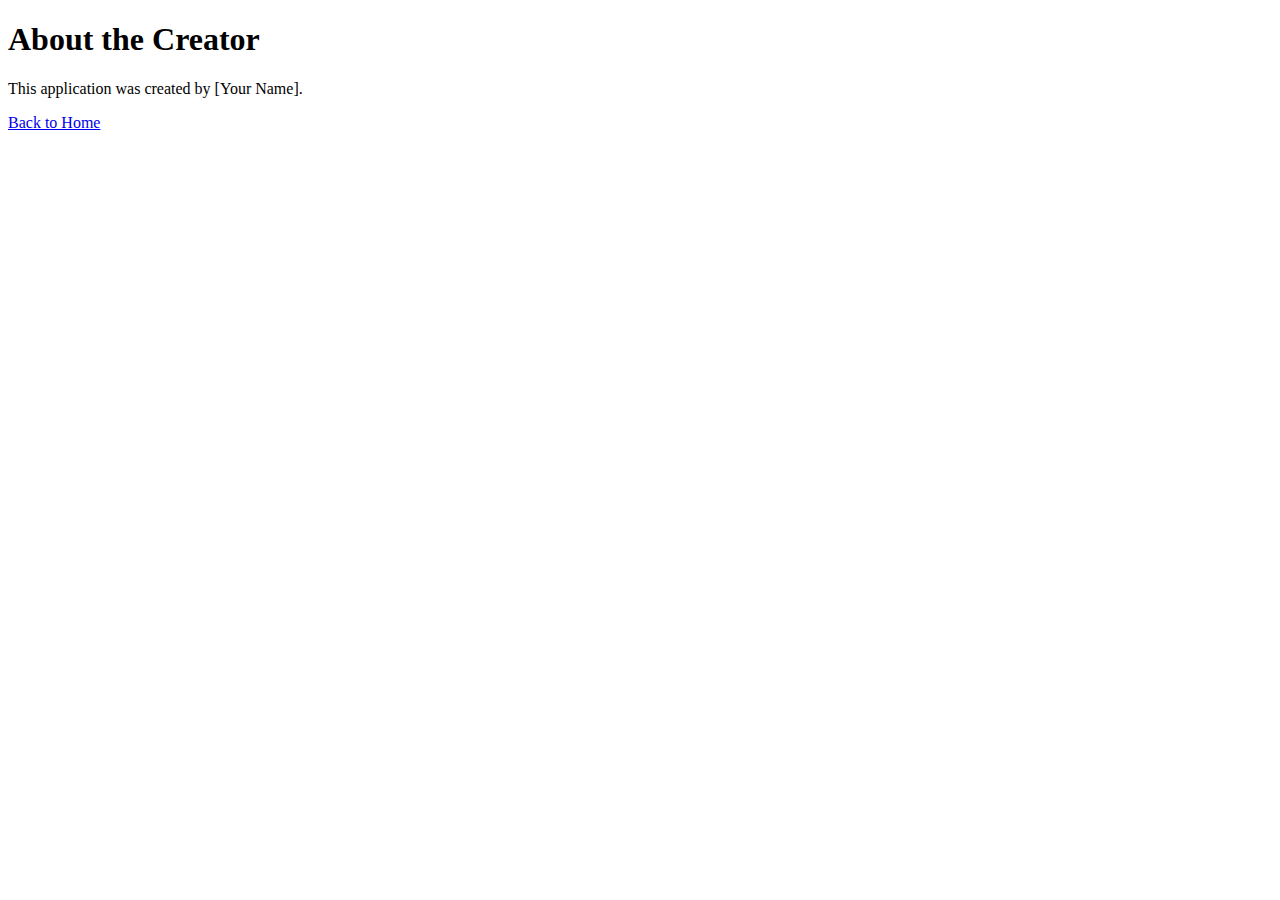
<file: templates/about.html>
<!DOCTYPE html>
<html>
<head>
    <title>About the Creator</title>
</head>
<body>
    <h1>About the Creator</h1>
    <p>This application was created by [Your Name].</p>
    <!-- Add more details about yourself or the project -->
    <a href="/">Back to Home</a>
</body>
</html>
</file>
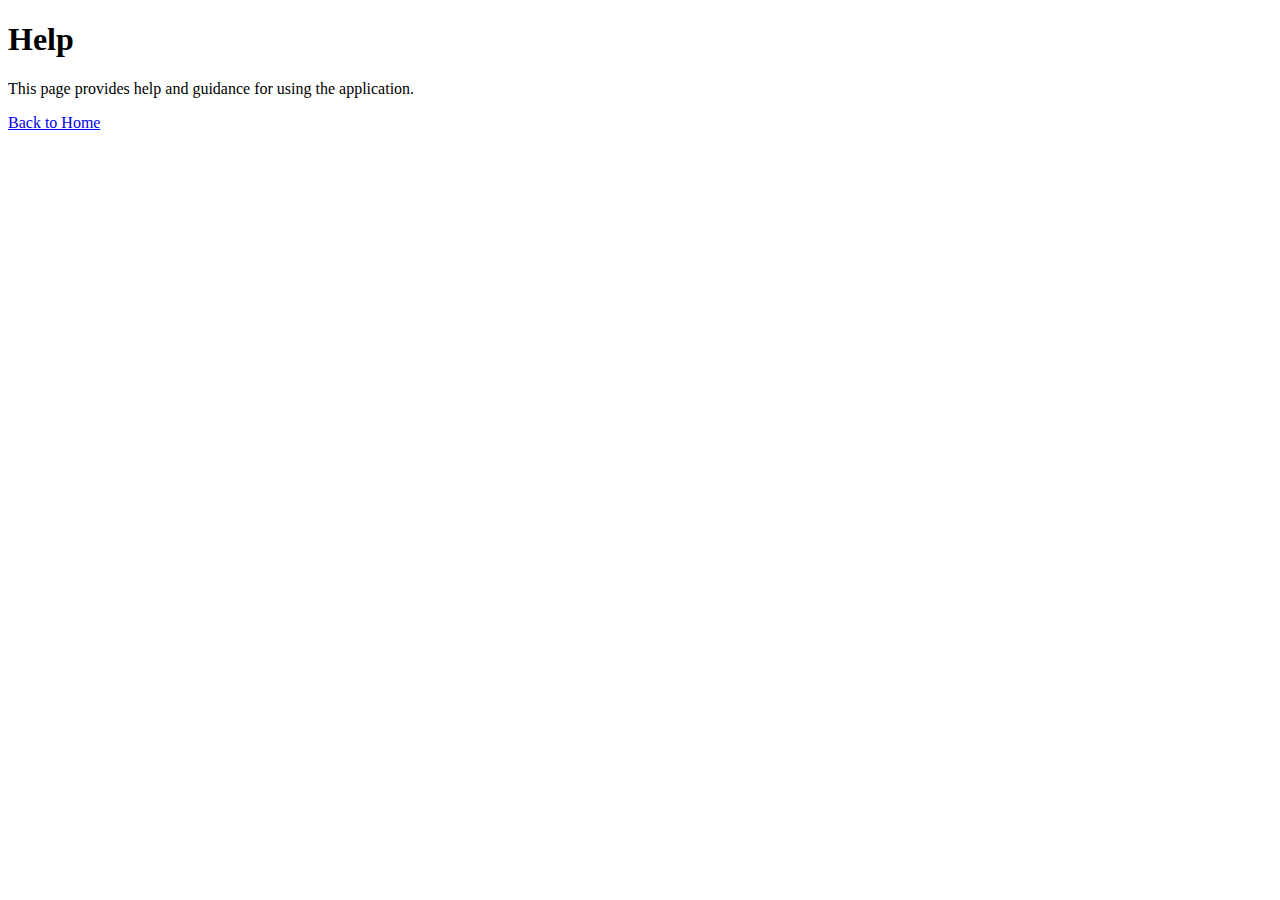
<file: templates/help.html>
<!DOCTYPE html>
<html>
<head>
    <title>Help</title>
</head>
<body>
    <h1>Help</h1>
    <p>This page provides help and guidance for using the application.</p>
    <!-- Add more help content as needed -->
    <a href="/">Back to Home</a>
</body>
</html>
</file>
